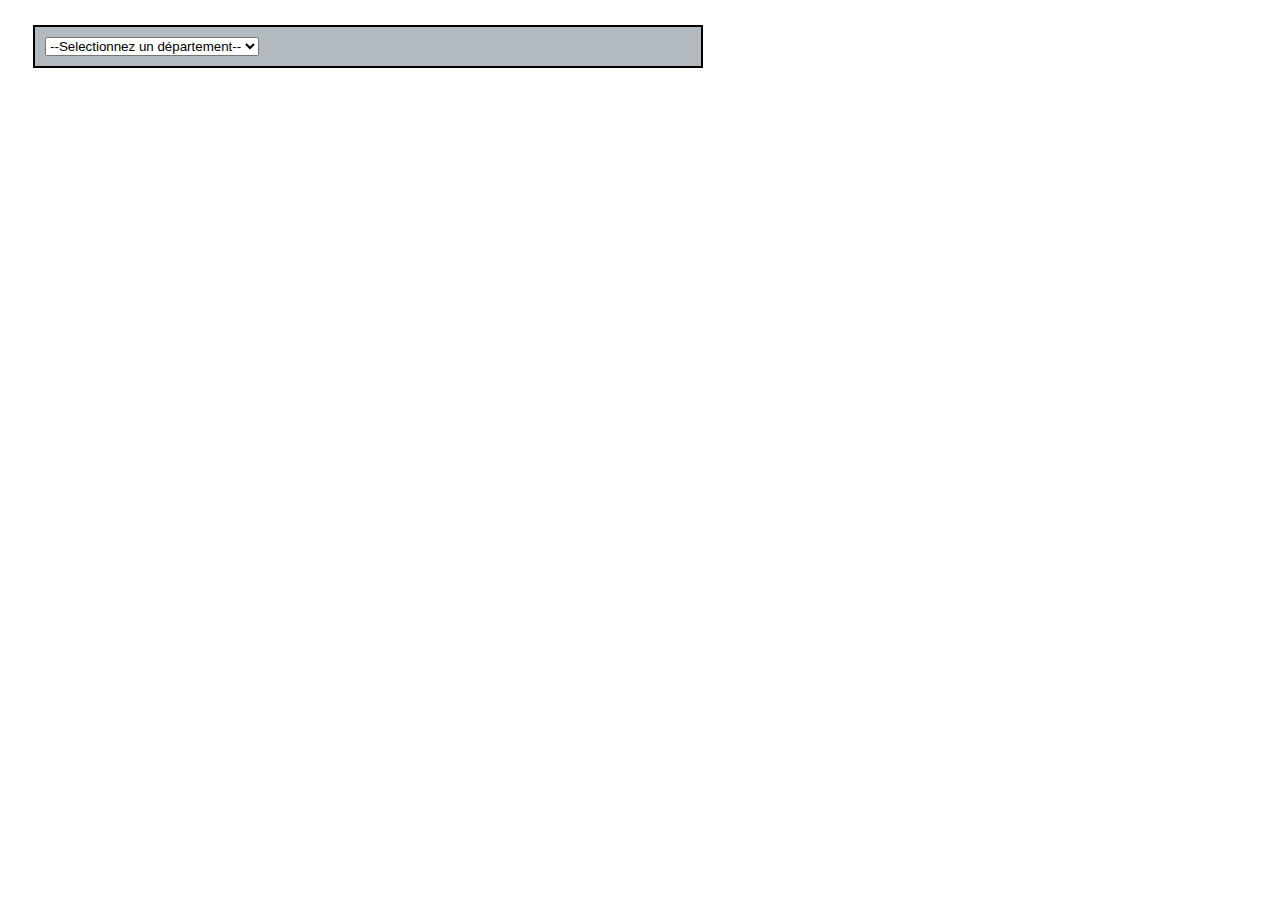
<file: td5/html/index.html>
<html>
<meta charset="UTF-8">
<body>
<link rel="stylesheet" type="text/css" href="../css/index.css"/>
<div id="departementdiv">
<select id="departement">
<option disabled selected value>--Selectionnez un département--</option>
</select>
</div>
<div id="communediv">
<select id="commune"></select>
</div>
<div id="popultationdiv">
<span id="population"></span>
<button onclick="location.href = 'meteo.html'" id="secondpage">Afficher les données météo</button>
</div>
<div id="routetothirdpage">
<button onclick="location.href = 'controle.html'" id="thirdpage">Afficher les données de contrôle</button>
</div>
    <script src="../js/index.js"></script>
</body>
</html>
</file>
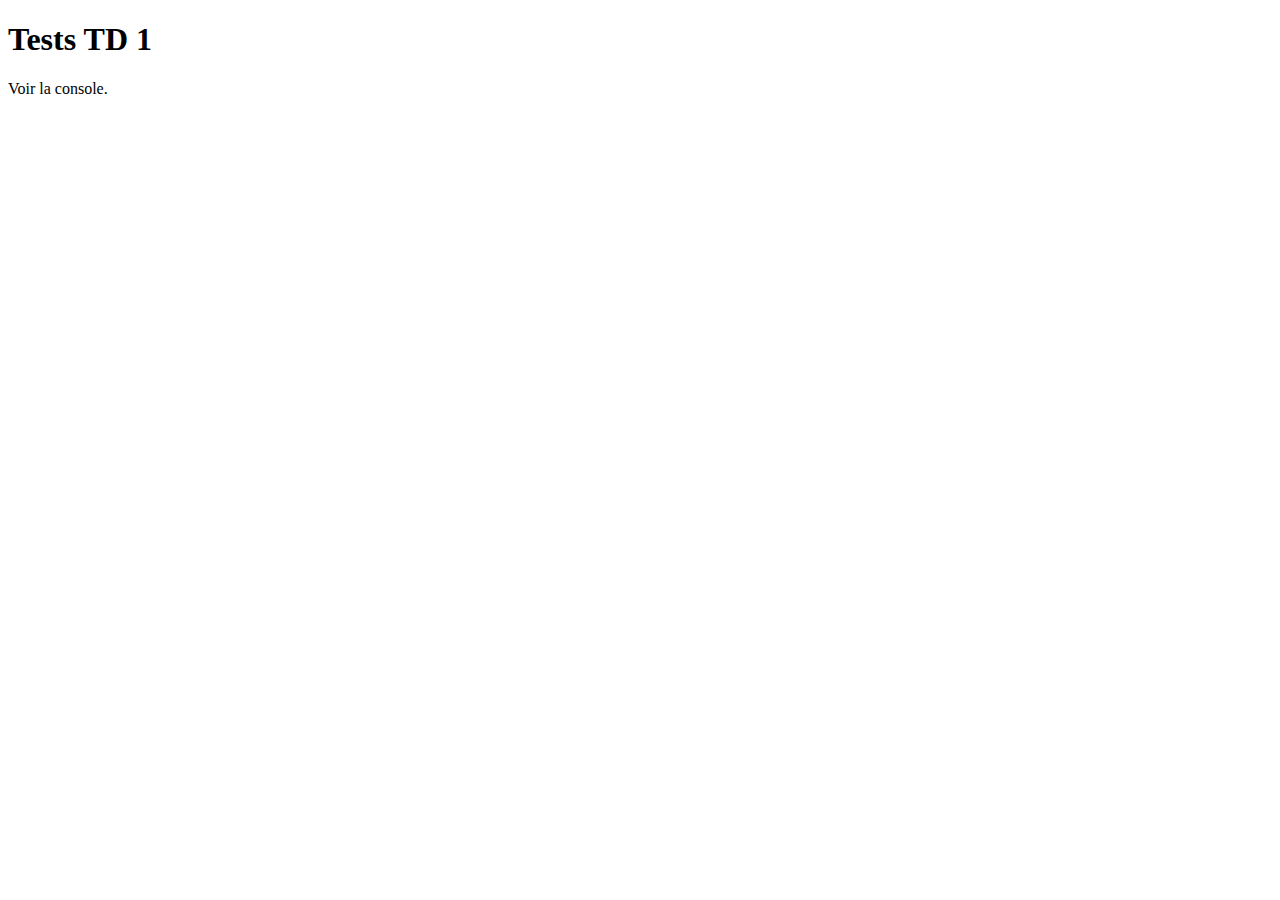
<file: td1/test_js1.html>
<!DOCTYPE html>
<html lang="en">
<head>
    <meta charset="UTF-8">
    <title>test js</title>
</head>
<body>
    <h1>Tests TD 1</h1>
    <p>Voir la console.</p>

    <script src="td1_2.js"></script>
    <script src="td1_3.js"></script>
    <script src="td1_4.js"></script>
</body>
</html>
</file>
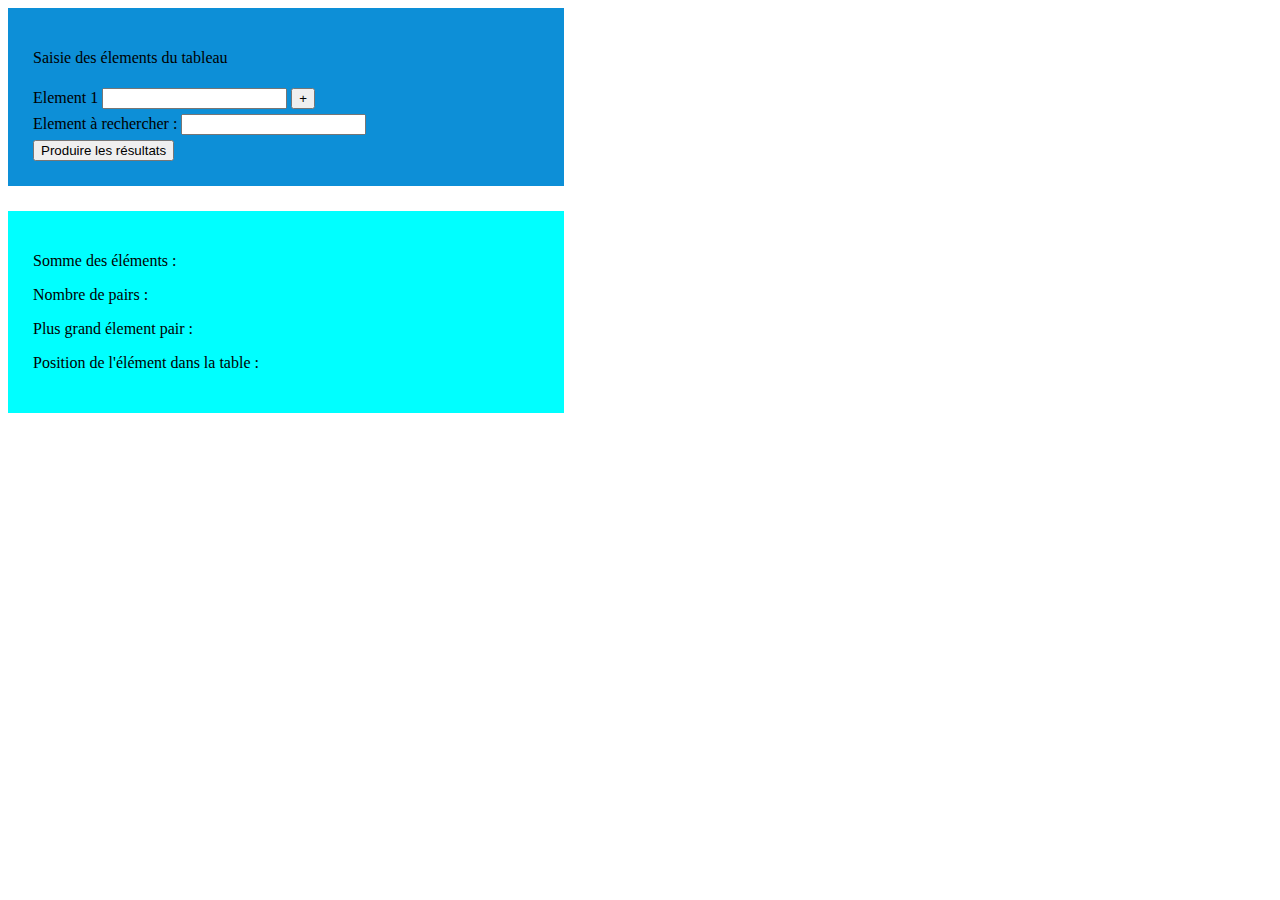
<file: td3/td3.html>
<html>
<meta http-equiv="content-type" content="text/html; charset=utf-8" />
<body>
<link rel="stylesheet" type="text/css" href="td3.css"/>
<div id="menu">
    <p>Saisie des élements du tableau</p>
    <div id="element1" class="element">
    <label>Element 1</label>
    <input type="text" id="inputElement1">
        <button id="addelement">+</button>
    </div>


    <div id="elementrecherche" class="element">
    <label>Element à rechercher :</label>
    <input type="text" id="elmntrecherche">
    </div>

    <button id="results">Produire les résultats</button>

</div>

<div id="resultat">
    <p>Somme des éléments : <label id="somme"></label></p>
    <p>Nombre de pairs : <label id="nombrepair"></label></p>
    <p>Plus grand élement pair : <label id="plusgrandpair"></label></p>
    <p>Position de l'élément dans la table : <label id="positionelement"></label></p>
</div>


</body>
<script src="td3_modules14.js" type="module"></script>
</html>
</file>
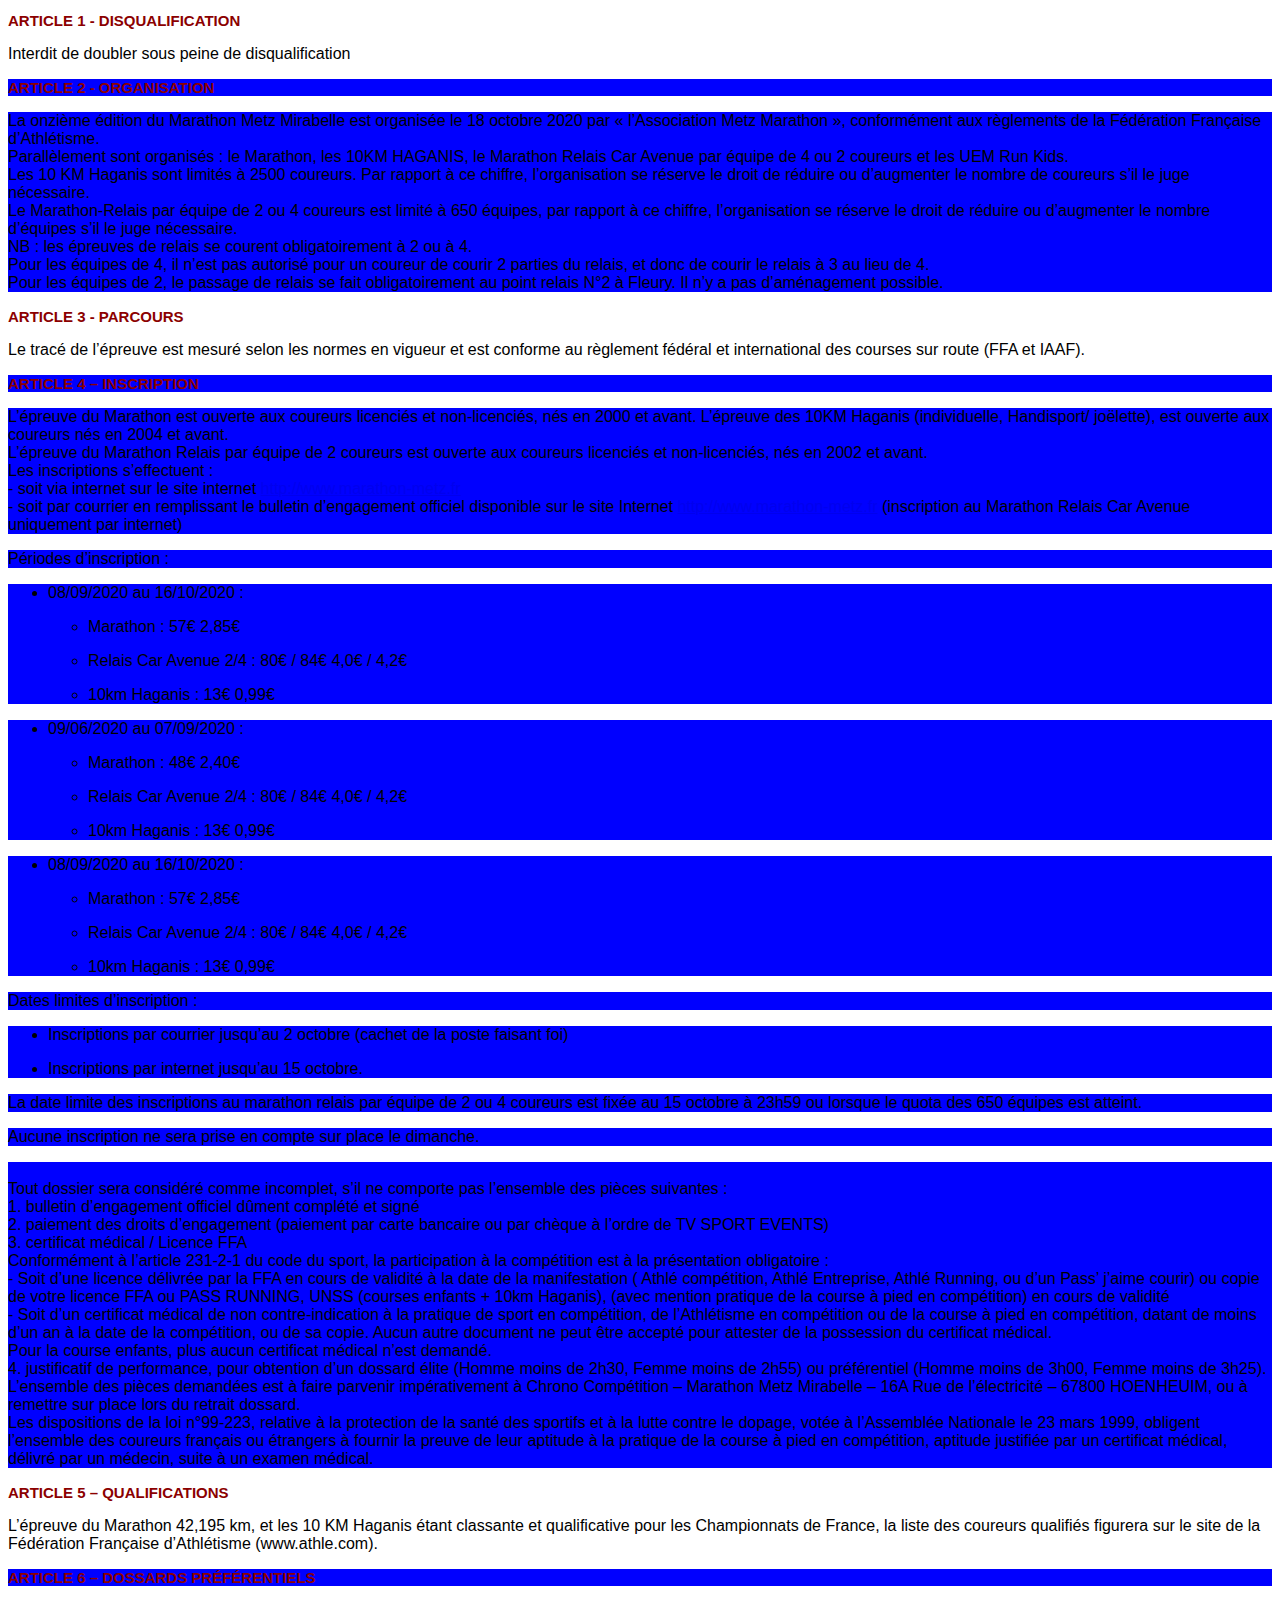
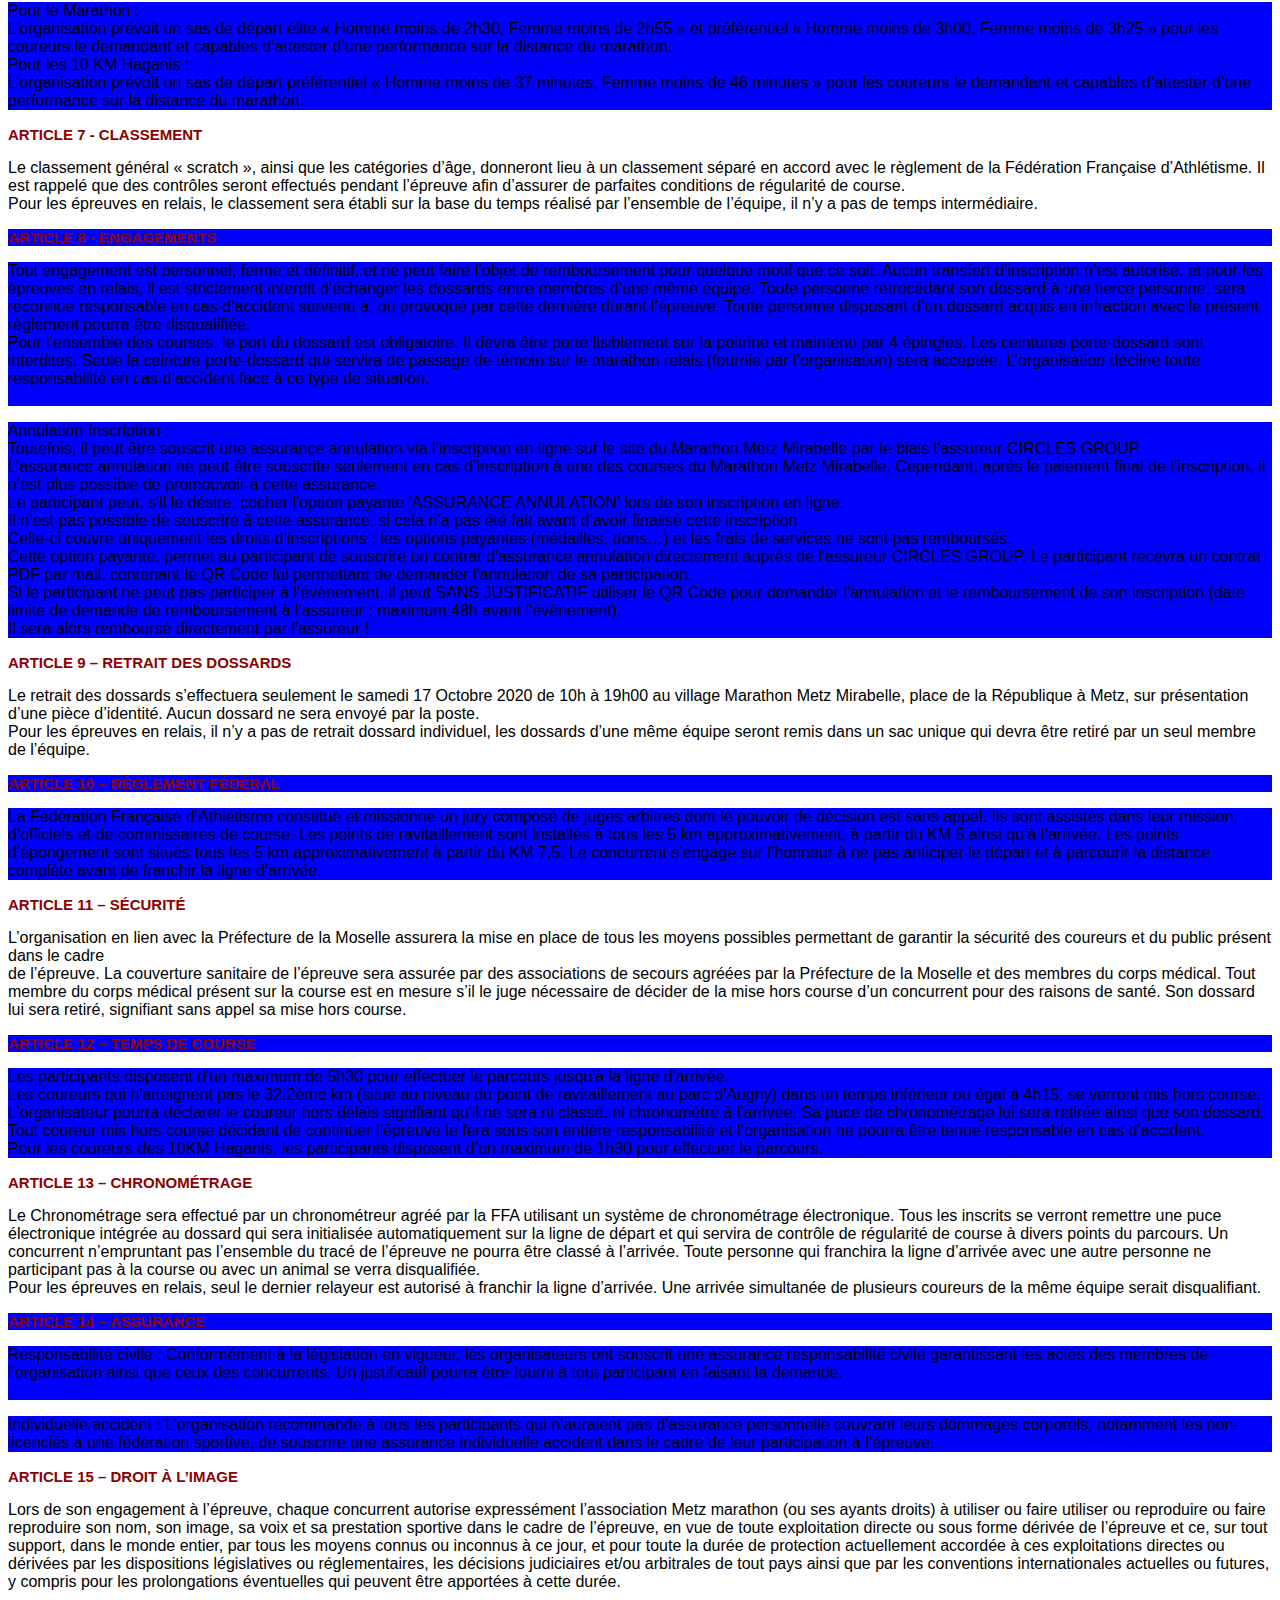
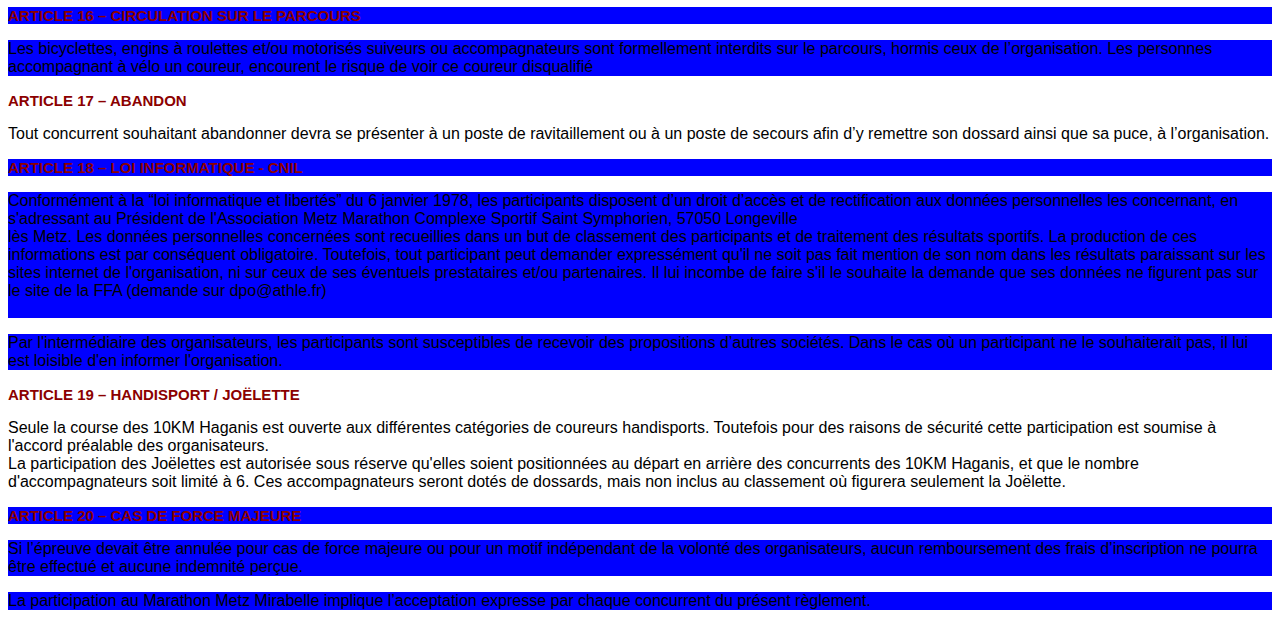
<file: td2/Manipulation DOM/reglementMMM.html>
<!DOCTYPE html>
<html lang="fr">
<head>
<title>MMM 2020 : règlement</title>
    <meta charset="utf-8"/>
	<link rel="stylesheet" href="mmm.css">
</head>

<body>

<h2>Article 1 - Organisation</h2>

<p><span style="color:#000000;">La onzième édition du Marathon Metz Mirabelle est organisée le 18 octobre 2020 par « l’Association Metz Marathon », conformément aux règlements de la Fédération Française d’Athlétisme.<br>
Parallèlement sont organisés : le Marathon, les 10KM HAGANIS, le Marathon Relais Car Avenue par équipe de 4 ou 2 coureurs et les UEM Run Kids.<br>
Les 10 KM Haganis sont limités à 2500 coureurs. Par rapport à ce chiffre, l’organisation se réserve le droit de réduire ou d’augmenter le nombre de coureurs s’il le juge nécessaire.<br>
Le Marathon-Relais par équipe de 2 ou 4 coureurs est limité à 650 équipes, par rapport à ce chiffre, l’organisation se réserve le droit de réduire ou d’augmenter le nombre d’équipes s’il le juge nécessaire.<br>
NB : les épreuves de relais se courent obligatoirement à 2 ou à 4.<br>
Pour les équipes de 4, il n’est pas autorisé pour un coureur de courir 2 parties du relais, et donc de courir le relais à 3 au lieu de 4.<br>
Pour les équipes de 2, le passage de relais se fait obligatoirement au point relais N°2 à Fleury. Il n’y a pas d’aménagement possible.</span></p>


<h2>Article 2 - Parcours</h2>

<p><span style="color:#000000;">Le tracé de l’épreuve est mesuré selon les normes en vigueur et est conforme au règlement fédéral et international des courses sur route (FFA et IAAF).</span></p>


<h2>Article 3 – Inscription</h2>

<p><span style="color:#000000;">L’épreuve du Marathon est ouverte aux coureurs licenciés et non-licenciés, nés en 2000 et avant. L’épreuve des 10KM Haganis (individuelle, Handisport/ joëlette), est ouverte aux coureurs nés en 2004 et avant.<br>
L’épreuve du Marathon Relais par équipe de 2 coureurs est ouverte aux coureurs licenciés et non-licenciés, nés en 2002 et avant.<br>
Les inscriptions s’effectuent :<br>
- soit via internet sur le site internet <object height="0"><a class="auto-generated-link" data-auto-recognition="true" data-content="http://www.marathon-metz.fr" href="http://www.marathon-metz.fr" target="_blank" data-type="external">http://www.marathon-metz.fr</a></object><br>
- soit par courrier en remplissant le bulletin d’engagement officiel disponible sur le site Internet <object height="0"><a class="auto-generated-link" data-auto-recognition="true" data-content="http://www.marathon-metz.fr" href="http://www.marathon-metz.fr" target="_blank" data-type="external">http://www.marathon-metz.fr</a></object> (inscription au Marathon Relais Car Avenue uniquement par internet)</span></p>

<p>Périodes d’inscription :&nbsp;</p>

<ul>
	<li>
	<p>24/02/2020 au 08/06/2020 inclus :&nbsp;&nbsp; &nbsp;&nbsp;&nbsp;&nbsp;&nbsp;&nbsp;&nbsp;&nbsp;&nbsp;&nbsp;&nbsp; &nbsp;&nbsp;&nbsp;&nbsp;&nbsp;&nbsp;&nbsp;&nbsp;&nbsp;&nbsp;&nbsp; &nbsp;&nbsp;&nbsp;&nbsp;&nbsp;&nbsp;&nbsp;&nbsp;&nbsp;&nbsp;&nbsp; &nbsp;&nbsp;&nbsp;&nbsp;&nbsp;&nbsp;&nbsp;&nbsp;&nbsp;&nbsp;&nbsp; Frais inscription :&nbsp;</p>

	<ul>
		<li>
		<p>Marathon : 37€ 1,85€</p>
		</li>
		<li>
		<p>Relais Car Avenue 2/4 : 80€ / 84€ 4,0€ / 4,2€</p>
		</li>
		<li>
		<p>10km Haganis : 13€ 0,99€</p>
		</li>
	</ul>
	</li>
</ul>

<ul>
	<li>
	<p>09/06/2020 au 07/09/2020 :&nbsp;</p>

	<ul>
		<li>
		<p>Marathon : 48€ 2,40€</p>
		</li>
		<li>
		<p>Relais Car Avenue 2/4 : 80€ / 84€ 4,0€ / 4,2€</p>
		</li>
		<li>
		<p>10km Haganis : 13€ 0,99€</p>
		</li>
	</ul>
	</li>
</ul>

<ul>
	<li>
	<p>08/09/2020 au 16/10/2020 :</p>

	<ul>
		<li>
		<p>Marathon : 57€ 2,85€</p>
		</li>
		<li>
		<p>Relais Car Avenue 2/4 : 80€ / 84€ 4,0€ / 4,2€</p>
		</li>
		<li>
		<p>10km Haganis : 13€ 0,99€</p>
		</li>
	</ul>
	</li>
</ul>

<p>Dates limites d’inscription :</p>

<ul>
	<li>
	<p>Inscriptions par courrier jusqu’au 2 octobre (cachet de la poste faisant foi)</p>
	</li>
	<li>
	<p>Inscriptions par internet jusqu’au 15 octobre.</p>
	</li>
</ul>
	
<p>La date limite des inscriptions au marathon relais par équipe de 2 ou 4 coureurs est fixée au 15 octobre à 23h59 ou lorsque le quota des 650 équipes est atteint.</p>

<p>Aucune inscription ne sera prise en compte sur place le dimanche.</p>

<p><span style="color:#000000;">&nbsp;<br>
Tout dossier sera considéré comme incomplet, s’il ne comporte pas l’ensemble des pièces suivantes :<br>
1. bulletin d’engagement officiel dûment complété et signé<br>
2. paiement des droits d’engagement (paiement par carte bancaire ou par chèque à l’ordre de TV SPORT EVENTS)<br>
3. certificat médical / Licence FFA<br>
Conformément à l’article 231-2-1 du code du sport, la participation à la compétition est à la présentation obligatoire :<br>
- Soit d’une licence délivrée par la FFA en cours de validité à la date de la manifestation ( Athlé compétition, Athlé Entreprise, Athlé Running, ou d’un Pass’ j’aime courir) ou copie de votre licence FFA ou PASS RUNNING, UNSS (courses enfants + 10km Haganis), (avec mention pratique de la course à pied en compétition) en cours de validité<br>
- Soit d’un certificat médical de non contre-indication à la pratique de sport en compétition, de l’Athlétisme en compétition ou de la course à pied en compétition, datant de moins d’un an à la date de la compétition, ou de sa copie. Aucun autre document ne peut être accepté pour attester de la possession du certificat médical.<br>
Pour la course enfants, plus aucun certificat médical n’est demandé.<br>
4. justificatif de performance, pour obtention d’un dossard élite (Homme moins de 2h30, Femme moins de 2h55) ou préférentiel (Homme moins de 3h00, Femme moins de 3h25).<br>
L’ensemble des pièces demandées est à faire parvenir impérativement à Chrono Compétition – Marathon Metz Mirabelle – 16A Rue de l’électricité – 67800 HOENHEUIM, ou à remettre sur place lors du retrait dossard.<br>
Les dispositions de la loi n°99-223, relative à la protection de la santé des sportifs et à la lutte contre le dopage, votée à l’Assemblée Nationale le 23 mars 1999, obligent l’ensemble des coureurs français ou étrangers à fournir la preuve de leur aptitude à la pratique de la course à pied en compétition, aptitude justifiée par un certificat médical, délivré par un médecin, suite à un examen médical.</span></p>


<h2>Article 4 – Qualifications</h2>

<p><span style="color:#000000;">L’épreuve du Marathon 42,195 km, et les 10 KM Haganis étant classante et qualificative pour les Championnats de France, la liste des coureurs qualifiés figurera sur le site de la Fédération Française d’Athlétisme (www.athle.com).</span></p>

	
<h2>Article 5 – Dossards préférentiels</h2>

<p><span style="color:#000000;">Pour le Marathon :<br>
L’organisation prévoit un sas de départ élite « Homme moins de 2h30, Femme moins de 2h55 » et préférentiel « Homme moins de 3h00, Femme moins de 3h25 » pour les coureurs le demandant et capables d’attester d’une performance sur la distance du marathon.<br>
Pour les 10 KM Haganis :<br>
L’organisation prévoit un sas de départ préférentiel « Homme moins de 37 minutes, Femme moins de 46 minutes » pour les coureurs le demandant et capables d’attester d’une performance sur la distance du marathon.</span></p>

	
<h2>Article 6 - Classement</h2>

<p><span style="color:#000000;">Le classement général « scratch », ainsi que les catégories d’âge, donneront lieu à un classement séparé en accord avec le règlement de la Fédération Française d’Athlétisme. Il est rappelé que des contrôles seront effectués pendant l’épreuve afin d’assurer de parfaites conditions de régularité de course.<br>
Pour les épreuves en relais, le classement sera établi sur la base du temps réalisé par l’ensemble de l’équipe, il n’y a pas de temps intermédiaire.</span></p>



	<h2>Article 7 - Engagements</h2>

<p><span style="color:#000000;">Tout engagement est personnel, ferme et définitif, et ne peut faire l’objet de remboursement pour quelque motif que ce soit. Aucun transfert d’inscription n’est autorisé, et pour les épreuves en relais, il est strictement interdit d’échanger les dossards entre membres d’une même équipe. Toute personne rétrocédant son dossard à une tierce personne, sera reconnue responsable en cas d’accident survenu à, ou provoqué par cette dernière durant l’épreuve. Toute personne disposant d’un dossard acquis en infraction avec le présent règlement pourra être disqualifiée.<br>
Pour l’ensemble des courses, le port du dossard est obligatoire. Il devra être porté lisiblement sur la poitrine et maintenu par 4 épingles. Les ceintures porte-dossard sont interdites. Seule la ceinture porte-dossard qui servira de passage de témoin sur le marathon relais (fournie par l’organisation) sera acceptée. L’organisation décline toute responsabilité en cas d’accident face à ce type de situation.</span><br>
&nbsp;</p>

<p><span style="color:#000000;">Annulation Inscription :<br>
Toutefois, il peut être souscrit une assurance annulation via l’inscription en ligne sur le site du Marathon Metz Mirabelle par le biais l'assureur CIRCLES GROUP.<br>
L’assurance annulation ne peut être souscrite seulement en cas d’inscription à une des courses du Marathon Metz Mirabelle. Cependant, après le paiement final de l’inscription, il n’est plus possible de promouvoir à cette assurance.<br>
Le participant peut, s'il le désire, cocher l'option payante 'ASSURANCE ANNULATION' lors de son inscription en ligne.<br>
Il n’est pas possible de souscrire à cette assurance, si cela n’a pas été fait avant d’avoir finalisé cette inscription<br>
Celle-ci couvre uniquement les droits d’inscriptions ; les options payantes (médailles, dons…) et les frais de services ne sont pas remboursés.<br>
Cette option payante, permet au participant de souscrire un contrat d'assurance annulation directement auprès de l'assureur CIRCLES GROUP. Le participant recevra un contrat PDF par mail, contenant le QR Code lui permettant de demander l'annulation de sa participation.<br>
Si le participant ne peut pas participer à l’évènement, il peut SANS JUSTIFICATIF utiliser le QR Code pour demander l'annulation et le remboursement de son inscription (date limite de demande de remboursement à l'assureur : maximum 48h avant l'évènement).<br>
Il sera alors remboursé directement par l'assureur !</span></p>

	
<h2>Article 8 – Retrait des dossards</h2>

<p><span style="color:#000000;">Le retrait des dossards s’effectuera seulement le samedi 17 Octobre 2020 de 10h à 19h00 au village Marathon Metz Mirabelle, place de la République à Metz, sur présentation d’une pièce d’identité. Aucun dossard ne sera envoyé par la poste.<br>
Pour les épreuves en relais, il n’y a pas de retrait dossard individuel, les dossards d’une même équipe seront remis dans un sac unique qui devra être retiré par un seul membre de l’équipe.</span></p>
	
<h2>Article 9 – Règlement fédéral</h2>

<p><span style="color:#000000;">La Fédération Française d’Athlétisme constitue et missionne un jury composé de juges arbitres dont le pouvoir de décision est sans appel. Ils sont assistés dans leur mission, d’officiels et de commissaires de course. Les points de ravitaillement sont installés à tous les 5 km approximativement, à partir du KM 5 ainsi qu’à l’arrivée. Les points d’épongement sont situés tous les 5 km approximativement à partir du KM 7,5. Le concurrent s’engage sur l’honneur à ne pas anticiper le départ et à parcourir la distance complète avant de franchir la ligne d’arrivée.</span></p>


	
<h2>Article 10 – Sécurité</h2>

<p><span style="color:#000000;">L’organisation en lien avec la Préfecture de la Moselle assurera la mise en place de tous les moyens possibles permettant de garantir la sécurité des coureurs et du public présent dans le cadre<br>
de l’épreuve. La couverture sanitaire de l’épreuve sera assurée par des associations de secours agréées par la Préfecture de la Moselle et des membres du corps médical. Tout membre du corps médical présent sur la course est en mesure s’il le juge nécessaire de décider de la mise hors course d’un concurrent pour des raisons de santé. Son dossard lui sera retiré, signifiant sans appel sa mise hors course.</span></p>

<h2>Article 11 – Temps de course</h2>

<p><span style="color:#000000;">Les participants disposent d'un maximum de 5h30 pour effectuer le parcours jusqu'à la ligne d'arrivée.<br>
Les coureurs qui n'atteignent pas le 32.2ème km (situé au niveau du point de ravitaillement au parc d'Augny) dans un temps inférieur ou égal à 4h15, se verront mis hors course. L'organisateur pourra déclarer le coureur hors délais signifiant qu'il ne sera ni classé, ni chronométré à l'arrivée. Sa puce de chronométrage lui sera retirée ainsi que son dossard.<br>
Tout coureur mis hors course décidant de continuer l’épreuve le fera sous son entière responsabilité et l’organisation ne pourra être tenue responsable en cas d’accident.<br>
Pour les coureurs des 10KM Haganis, les participants disposent d’un maximum de 1h30 pour effectuer le parcours.</span></p>

<h2>Article 12 – Chronométrage</h2>

<p><span style="color:#000000;">Le Chronométrage sera effectué par un chronométreur agréé par la FFA utilisant un système de chronométrage électronique. Tous les inscrits se verront remettre une puce électronique intégrée au dossard qui sera initialisée automatiquement sur la ligne de départ et qui servira de contrôle de régularité de course à divers points du parcours. Un concurrent n’empruntant pas l’ensemble du tracé de l’épreuve ne pourra être classé à l’arrivée. Toute personne qui franchira la ligne d’arrivée avec une autre personne ne participant pas à la course ou avec un animal se verra disqualifiée.<br>
Pour les épreuves en relais, seul le dernier relayeur est autorisé à franchir la ligne d’arrivée. Une arrivée simultanée de plusieurs coureurs de la même équipe serait disqualifiant.</span></p>


<h2>Article 13 – Assurance</h2>

<p><span style="color:#000000;">Responsabilité civile : Conformément à la législation en vigueur, les organisateurs ont souscrit une assurance responsabilité civile garantissant les actes des membres de l’organisation ainsi que ceux des concurrents. Un justificatif pourra être fourni à tout participant en faisant la demande.</span><br>
&nbsp;</p>

<p><span style="color:#000000;">Individuelle accident : L’organisation recommande à tous les participants qui n’auraient pas d’assurance personnelle couvrant leurs dommages corporels, notamment les non-licenciés à une fédération sportive, de souscrire une assurance individuelle accident dans le cadre de leur participation à l’épreuve.</span></p>

<h2>Article 14 – Droit à l’image</h2>

<p><span style="color:#000000;">Lors de son engagement à l’épreuve, chaque concurrent autorise expressément l’association Metz marathon (ou ses ayants droits) à utiliser ou faire utiliser ou reproduire ou faire reproduire son nom, son image, sa voix et sa prestation sportive dans le cadre de l’épreuve, en vue de toute exploitation directe ou sous forme dérivée de l’épreuve et ce, sur tout support, dans le monde entier, par tous les moyens connus ou inconnus à ce jour, et pour toute la durée de protection actuellement accordée à ces exploitations directes ou dérivées par les dispositions législatives ou réglementaires, les décisions judiciaires et/ou arbitrales de tout pays ainsi que par les conventions internationales actuelles ou futures, y compris pour les prolongations éventuelles qui peuvent être apportées à cette durée.</span></p>


<h2>Article 15 – Circulation sur le parcours</h2>

<p><span style="color:#000000;">Les bicyclettes, engins à roulettes et/ou motorisés suiveurs ou accompagnateurs sont formellement interdits sur le parcours, hormis ceux de l’organisation. Les personnes accompagnant à vélo un coureur, encourent le risque de voir ce coureur disqualifié</span></p>


<h2>Article 16 – Abandon</h2>

<p><span style="color:#000000;">Tout concurrent souhaitant abandonner devra se présenter à un poste de ravitaillement ou à un poste de secours afin d’y remettre son dossard ainsi que sa puce, à l’organisation.</span></p>


<h2>Article 17 – Loi informatique - CNIL</h2>

<p><span style="color:#000000;">Conformément à la “loi informatique et libertés” du 6 janvier 1978, les participants disposent d’un droit d’accès et de rectification aux données personnelles les concernant, en s'adressant au Président de l'Association Metz Marathon Complexe Sportif Saint Symphorien, 57050 Longeville<br>
lès Metz. Les données personnelles concernées sont recueillies dans un but de classement des participants et de traitement des résultats sportifs. La production de ces informations est par conséquent obligatoire. Toutefois, tout participant peut demander expressément qu'il ne soit pas fait mention de son nom dans les résultats paraissant sur les sites internet de l'organisation, ni sur ceux de ses éventuels prestataires et/ou partenaires. Il lui incombe de faire s'il le souhaite la demande que ses données ne figurent pas sur le site de la FFA (demande sur dpo@athle.fr)</span><br>
&nbsp;</p>

<p><span style="color:#000000;">Par l'intermédiaire des organisateurs, les participants sont susceptibles de recevoir des propositions d’autres sociétés. Dans le cas où un participant ne le souhaiterait pas, il lui est loisible d'en informer l'organisation.</span></p>

<h2>Article 18 – Handisport / Joëlette</h2>

<p><span style="color:#000000;">Seule la course des 10KM Haganis est ouverte aux différentes catégories de coureurs handisports. Toutefois pour des raisons de sécurité cette participation est soumise à l'accord préalable des organisateurs.<br>
La participation des Joëlettes est autorisée sous réserve qu'elles soient positionnées au départ en arrière des concurrents des 10KM Haganis, et que le nombre d'accompagnateurs soit limité à 6. Ces accompagnateurs seront dotés de dossards, mais non inclus au classement où figurera seulement la Joëlette.</span></p>


<h2>Article 19 – Cas de force majeure</h2>

<p><span style="color:#000000;">Si l’épreuve devait être annulée pour cas de force majeure ou pour un motif indépendant de la volonté des organisateurs, aucun remboursement des frais d’inscription ne pourra être effectué et aucune indemnité perçue. </span></p>


<p><span style="color:#000000;">La participation au Marathon Metz Mirabelle implique l’acceptation expresse par chaque concurrent du présent règlement.</span></p>
<script src="td2.js"></script>
</body>
</file>
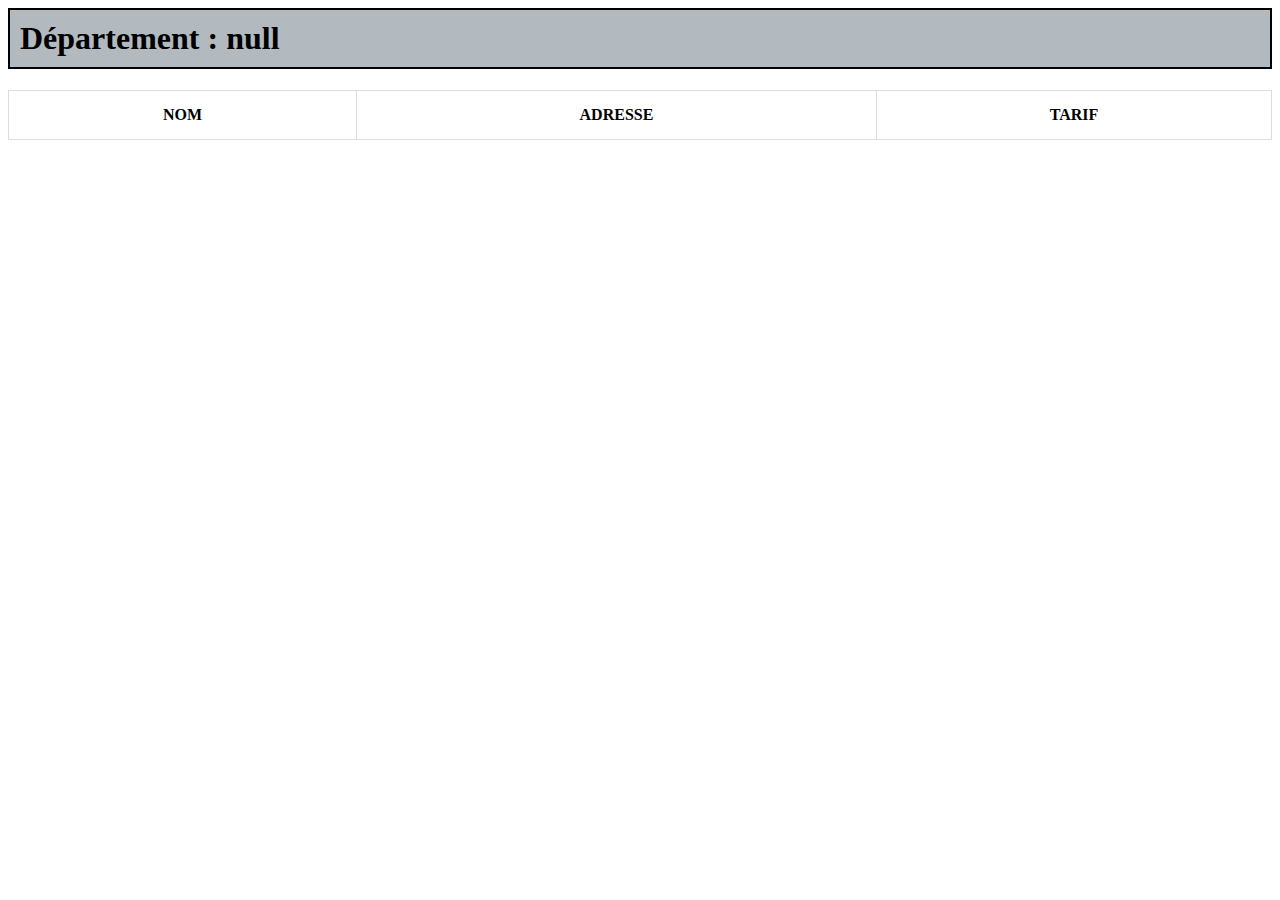
<file: td5/html/controle.html>
<html>
<meta charset="UTF-8">
<body>
<link rel="stylesheet" type="text/css" href="../css/index.css"/>

<h1 id="departement"></h1>
<h1 id="city"></h1>


    <table id="table">
        <tr>
            <th>NOM</th>
            <th>ADRESSE</th>
            <th>TARIF</th>
        </tr>
    </table>

</body>
<script src="../js/controle.js"></script>
</html>
</file>
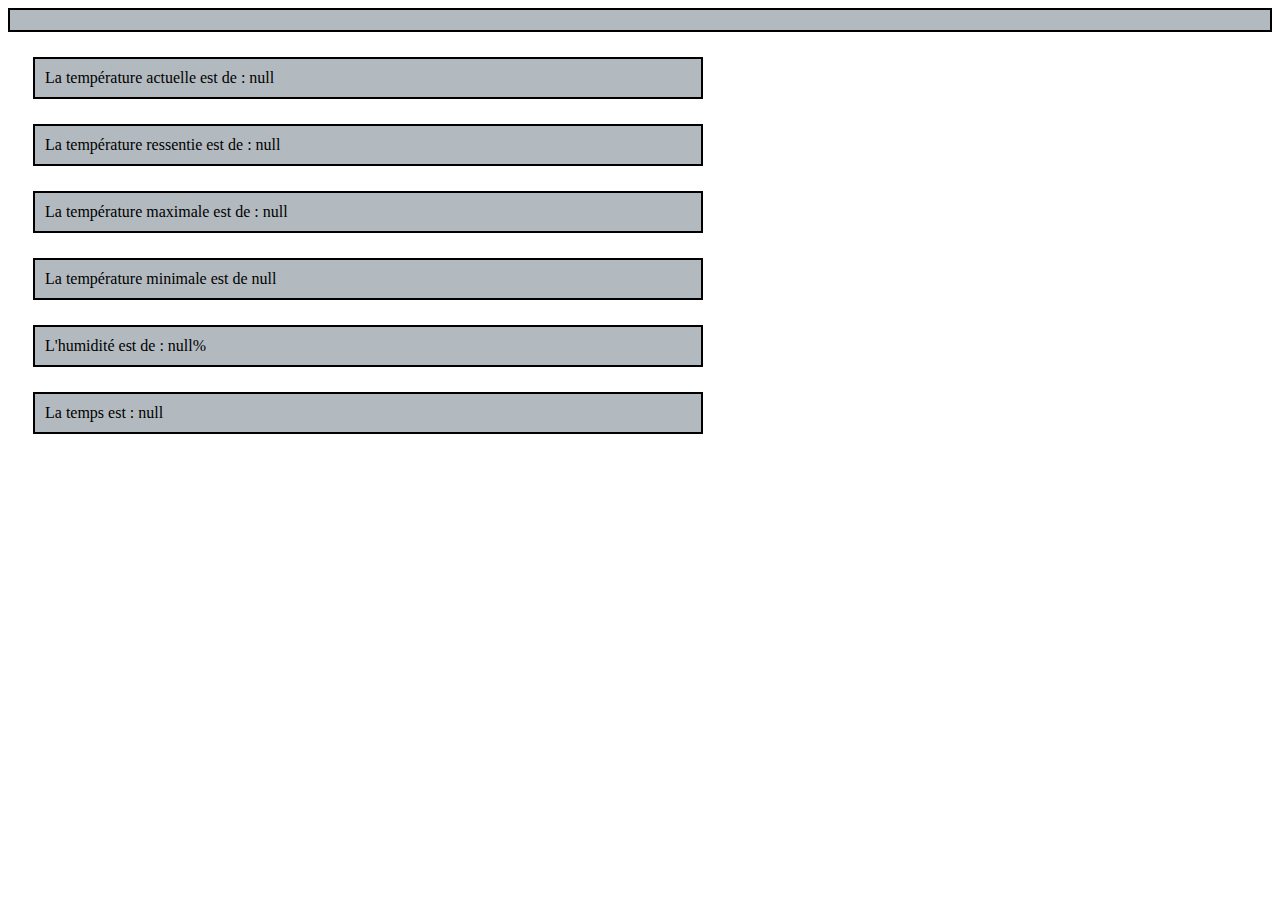
<file: td5/html/meteo.html>
<html>
<meta charset="UTF-8">
<body>
<link rel="stylesheet" type="text/css" href="../css/index.css"/>
    <h1 id="commune"></h1>
        <div id="temperature"></div>
        <div id="ressentie"></div>
        <div id="maximale"></div>
        <div id="minimale"></div>
        <div id="humidite"></div>
        <div id="weather"></div>
</body>
<script src="../js/meteo.js"></script>
</html>
</file>
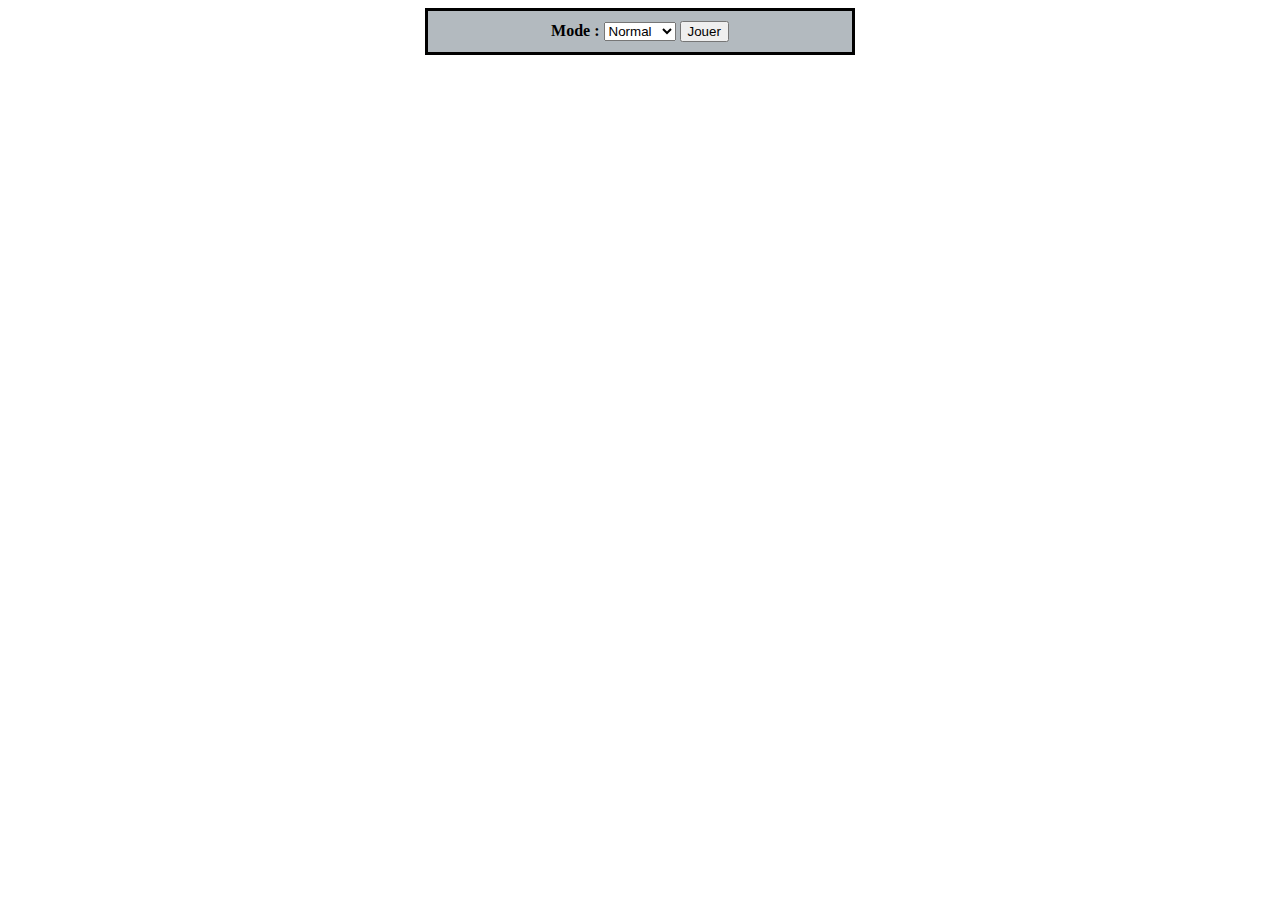
<file: td2/morpion/HTML/morpion.html>
<html>
<link rel="stylesheet" href="../CSS/morpion.css">
<body onload=affichage()>

<div id="menu">
    <label>Mode :</label>
    <select id="mode">
        <option>Normal</option>
        <option>Complet</option>
    </select>
    <button id="rejouer" onclick="generateTable()">Jouer</button>
</div>
<div id="indicjoueur">
    <label>C'est a <label class ="joueur" id="joueur"></label> de jouer </label>
</div>

<div id="divmorpion">
<label id = "gagnant"> Le gagnant est <label class ="joueur" id="joueurgagnant"></label></label>
</div>

<div id="menuvictoire">
    <label>Victoire de <label class ="joueur" id="joueur1"></label> : </label>
    <label id="victoirej1"> 0 - </label>
    <label>Victoire de <label class ="joueur" id="joueur2"></label> : </label>
    <label id="victoirej2"> 0 </label>
    <label id="nul"></label>
</div>

</body>
<script src="../JS/morpion.js"></script>
</html>
</file>
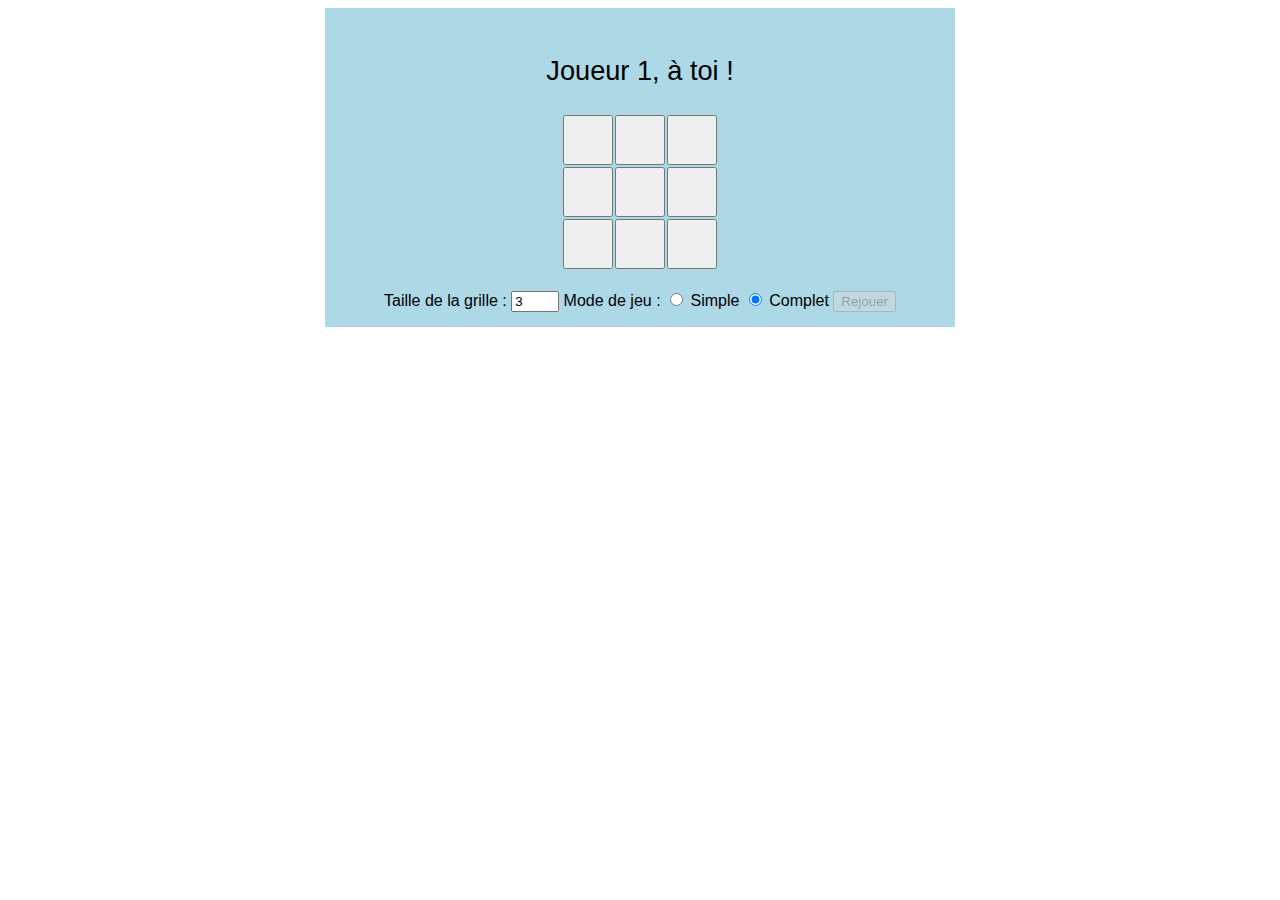
<file: td4/td4/html/morpion.html>
<!DOCTYPE html>
<html lang="en">
<head>
    <meta charset="UTF-8" />
    <title>Morpion JS</title>
    <link rel="stylesheet" href="../css/morpion.css" />
</head>
<body>
<div class="zone_jeu">
    <p id="score"></p>
    <p id="messages"></p>

    <table id="table_morpion"></table>

    <div>
        <label for="taille">Taille de la grille : </label>
        <input type="text" id="taille" class="saisie_taille" value="3" />
        Mode de jeu :
        <input type="radio" id="simple" name="mode" value="simple" />
        <label for="simple">Simple</label>
        <input type="radio" id="complet" name="mode" value="Complet" checked="checked" />
        <label for="complet">Complet</label>
        <input type="button" id="btn_reset" value="Rejouer" />
    </div>
</div>

<script src="../js/morpion.js" type="module"></script>
</body>
</html>
</file>
<file: td5/css/index.css>
div{
    margin-top : 25px;
    margin-left : 25px;
    margin-right : 45%;
    padding : 10px;
    background-color: #B3BABF;
    border : solid 2px;
}

#secondpage{
    margin-top : 10px
}

h1{
    padding : 10px;
    background-color: #B3BABF;
    border : solid 2px;
}

table{
    /*background-color: blue;*/
}

table, td, tr {
    border: 1px solid #ddd;
    text-align: left;
}

table {
    border-collapse: collapse;
    width: 100%;
}

tr, td, th {
    padding: 15px;
}

th{
    border: 1px solid #ddd;
    text-align: center;
}

t
</file>
<file: td3/td3.css>
#menu{
    position:relative;
    background-color: #0D8FD7;
    padding:25px;
    max-width: 40%;
    /*margin-right : 150px;*/
}

#resultat{
    background-color: aqua;
    margin-top:25px;
    padding:25px;
    max-width: 40%;
}

.element{
    padding-top: 5px;
}

#results{
    margin-top:5px;
}
</file>
<file: td2/Manipulation DOM/mmm.css>
body {
    font-family: Arial, Helvetica, sans-serif;
}
h2 {
    font-size:15px;
    color:#8B0000;
    font-weight:bold;
    /*text-transform: uppercase;*/
}
</file>
<file: td2/morpion/CSS/morpion.css>
#menu{
    text-align: center;
    background-color: #B3BABF;
    padding-top:10px;
    padding-bottom:10px;
    margin-left: 33%;
    margin-right: 33%;
    font-weight: bold;
    border : solid;
}

.joueur{
    color : #0D8FD7;
}

#gagnant{
    text-align: center;
    background-color: #B3BABF;
    padding-top:10px;
    padding-bottom:10px;
    margin-left: 33%;
    margin-right: 33%;
    font-weight: bold;
    border : solid;
}


#indicjoueur{
    position : relative;
    padding-top:10px;
    padding-bottom:10px;
    margin-left: 33%;
    margin-right: 33%;
    text-align: center;
    background-color: #B3BABF;
    font-weight: bold;
    border : solid;
}

#divmorpion{
    margin-left:auto;
    margin-right:auto;
    margin-top : 10%;
}

#menuvictoire{
    border : solid;
    position:absolute;
    bottom:5%;
    right:25%;
    left:25%;
    text-align : center;
    font-weight: bold;
    background-color: #B3BABF;
    padding-top:10px;
    padding-bottom:10px;
}

table{
    margin-left: auto;
    margin-right: auto;
    border : solid;
}

#case{
    min-width: 25px;
    min-height: 25px;
}
</file>
<file: td4/td4/css/morpion.css>
body {
    font-family: Helvetica, Arial, sans-serif;
}
.joueur1 {
    color: darkred;
}

.joueur2 {
    color: darkgreen;
}

.saisie_taille {
    width: 3em;
}

.case {
    font-size: 2em;
    min-width: 50px;
    min-height: 50px;
}

#score {
    font-size: 2em;
}

#messages {
    font-size: 1.7em;
}

.zone_jeu {
    margin-left: auto;
    margin-right: auto;
    width: 600px;
    text-align: center;
    background-color: lightblue;
    padding: 15px;
}

table {
    border-spacing: 0;
    margin-bottom: 20px;
    margin-left: auto;
    margin-right: auto;
}
</file>
